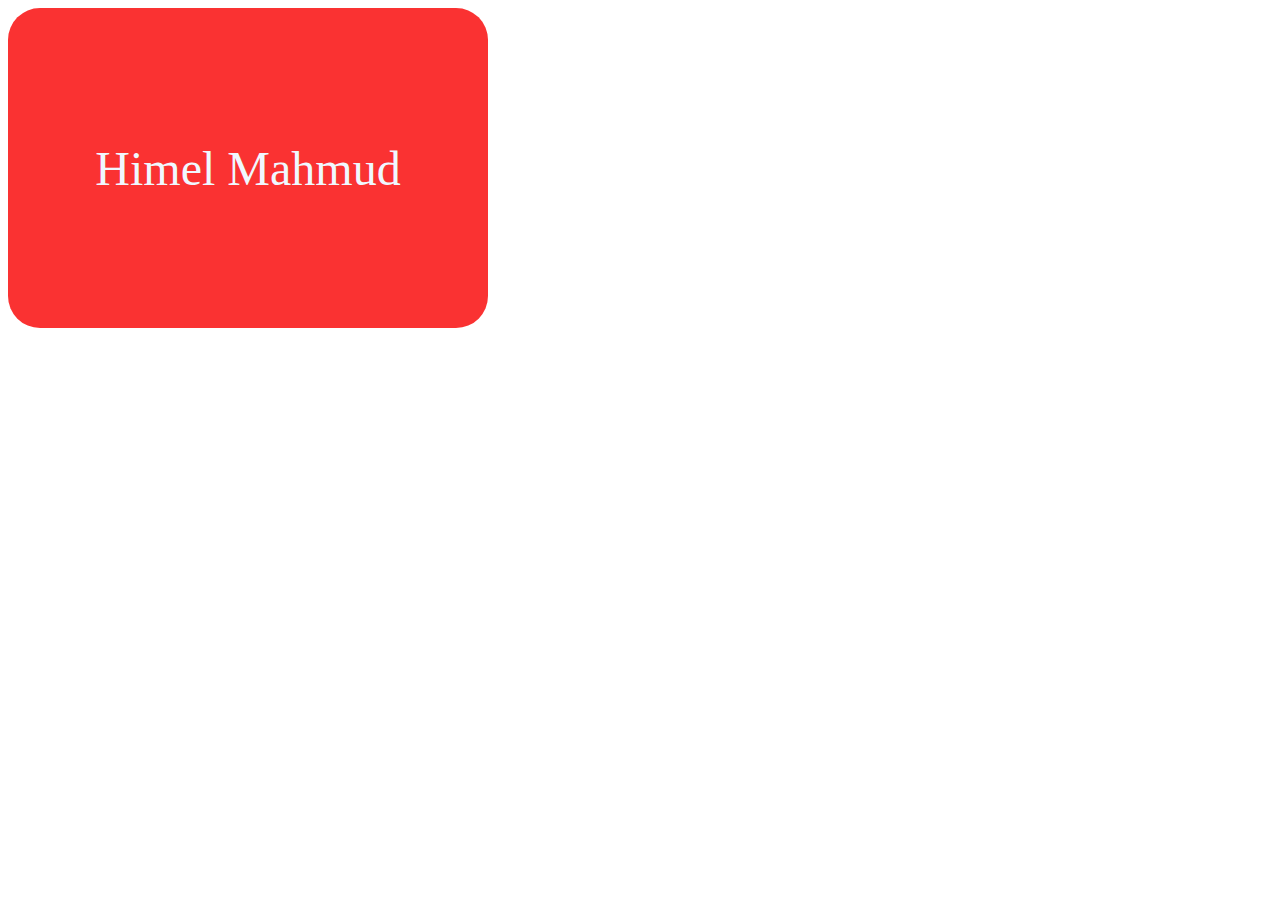
<file: practices.html>
<!DOCTYPE html>
<html lang="en">
  <head>
    <meta charset="UTF-8" />
    <meta name="viewport" content="width=device-width, initial-scale=1.0" />
    <title>Practives CSS</title>
    <style>
      .card-box {
        position: relative;
        width: 30rem;
        height: 20rem;
        background: rgb(250, 50, 50);
        color: aliceblue;
        border-radius: 2rem;
        font-size: 3rem;
        display: flex;
        flex-direction: column;
        justify-content: center;
        align-items: center;
        overflow: hidden;
      }
      .card-de {
        position: absolute;
        bottom: 0;
        left: 0;
        width: 100%;
        height: 100%;
        color: black;
        background: rgba(200, 255, 0, 0.611);
        transform: translateY(100%);
        transition: transform 0.3s;
        display: flex;
        justify-content: center;
        text-align: center;
        align-items: center;
      }
      .card-box:hover .card-de {
        transform: translateY(0%);
      }
    </style>
  </head>
  <body>
    <div class="card-box">
      <p>Himel Mahmud</p>
      <div class="card-de">
        <p>???</p>
      </div>
    </div>
  </body>
</html>
</file>
